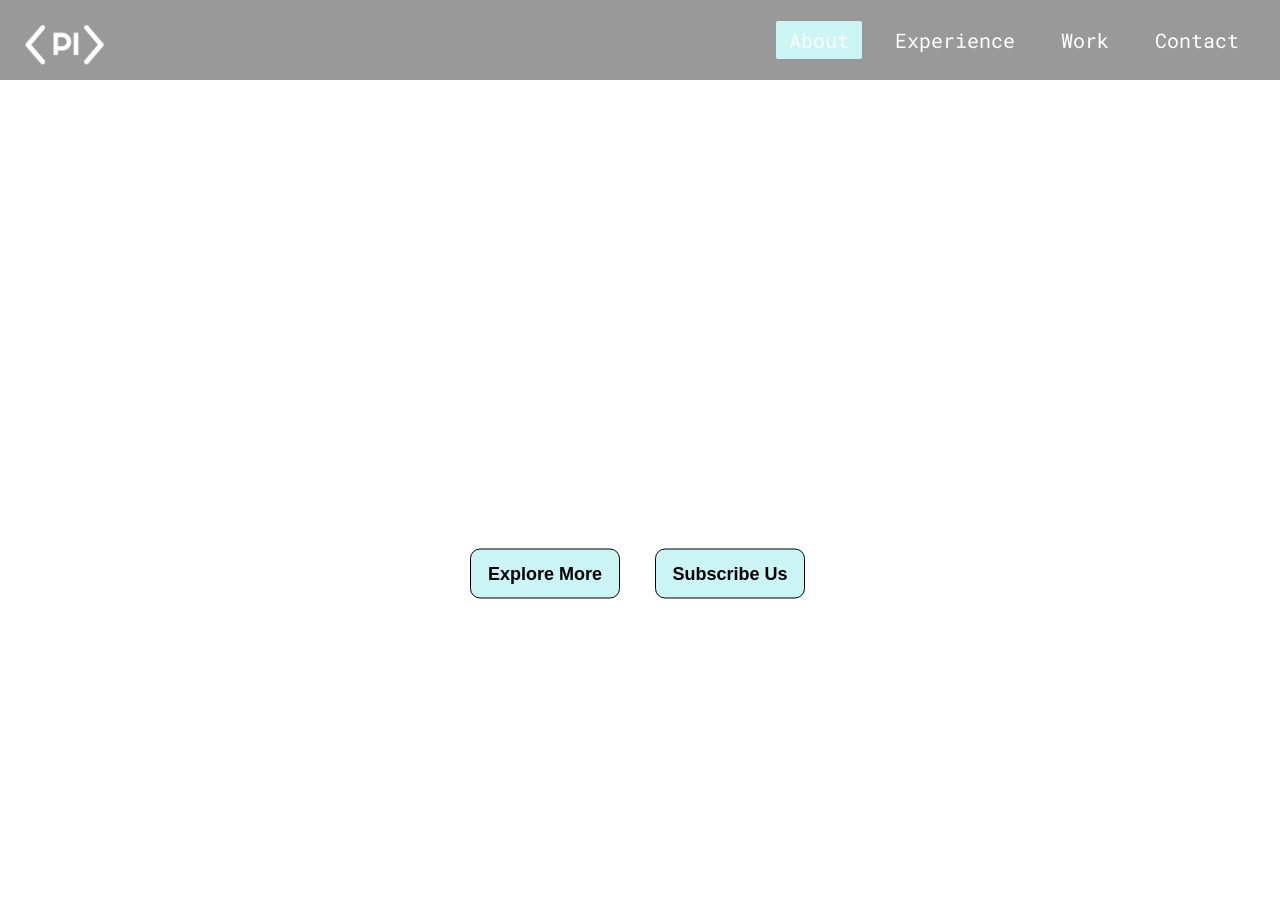
<file: index.html>
<!DOCTYPE html>
<html lang="en">
<head>
    <meta charset="UTF-8">
    <meta name="viewport" content="width=device-width, initial-scale=1.0">
    <title>Paige Ingram Portfolio</title>
    <link rel="stylesheet" href="style.css">
</head>
<body>
    <div class="wrapper">
        <nav class="navbar">
            <img class="logo" src="logo.png">
            <ul>
                <li><a class="active" href="#">About</a></li>
                <li><a href="#">Experience</a></li>
                <li><a href="#">Work</a></li>
                <li><a href="#">Contact</a></li>
            </ul>
        </nav>
        <div class="center">
            <h1>Welcome To My Portfolio</h1>
            <h2>Explore about Paige</h2>
            <div class="buttons">
                <button>Explore More</button>
                <button class="btn">Subscribe Us</button>

            </div>

        </div>
    </div>
</body>
</html>
</file>
<file: style.css>
@import url('https://fonts.googleapis.com/css2?family=Roboto+Mono&display=swap');
*{
    padding: 0;
    margin: 0;
}
.wrapper{
    background: url("https://www.planetware.com/wpimages/2019/11/canada-british-columbia-vancouver-best-beaches-wreck-beach.jpg") no-repeat;
    background-size: cover;
    height: 100vh;
}
.navbar{
    height: 80px;
    width: 100%;
    background: rgba(0,0,0,0.4);
}
.logo{
    width: auto;
    height: 50px;
    padding: 20px 20px;
}
.navbar ul{
    float: right;
    margin-right: 20px;
}
.navbar ul li{
    list-style: none;
    margin: 0 8px;
    display: inline-block;
    line-height: 80px;
}
.navbar ul li a{
    text-decoration: none;
    color: white;
    font-size: 20px;
    padding: 6px 13px;
    font-family: 'Roboto Mono', monospace;
    transition: .4s;
}
.navbar ul li a.active,
.navbar ul li a:hover{
    background: rgb(203, 245, 245);
    border-radius: 2px;
}
.wrapper .center{
    position: absolute;
    top: 50%;
    Left: 50%;
    transform: translate(-50%, -50%);
    font-family: 'Roboto Mono', monospace;
    user-select: none;
}
.center h1{
    color:white;
    font-size: 70px;
    font-weight: bold;
    width: 900px;
    text-align: center;
}
.center h2{
    color: white;
    font-size: 40px;
    font-weight: bold;
    width: 885px;
    margin-top: 10px;
    text-align: center;
}
.center .buttons{
    margin: 35px 280px;
}
.buttons button{
    height: 50px;
    width: 150px;
    font-size: 18px;
    font-weight: bold;
    color: black;
    background:rgb(203, 245, 245);
    border: 1px solid;
    outline: none;
    cursor: pointer;
    border-radius: 10px;
    transition: .5s;
}
.buttons .btn{
    margin-left: 25px;

}
.buttons button:hover{
    background:rgb(186, 204, 207);
}
</file>
